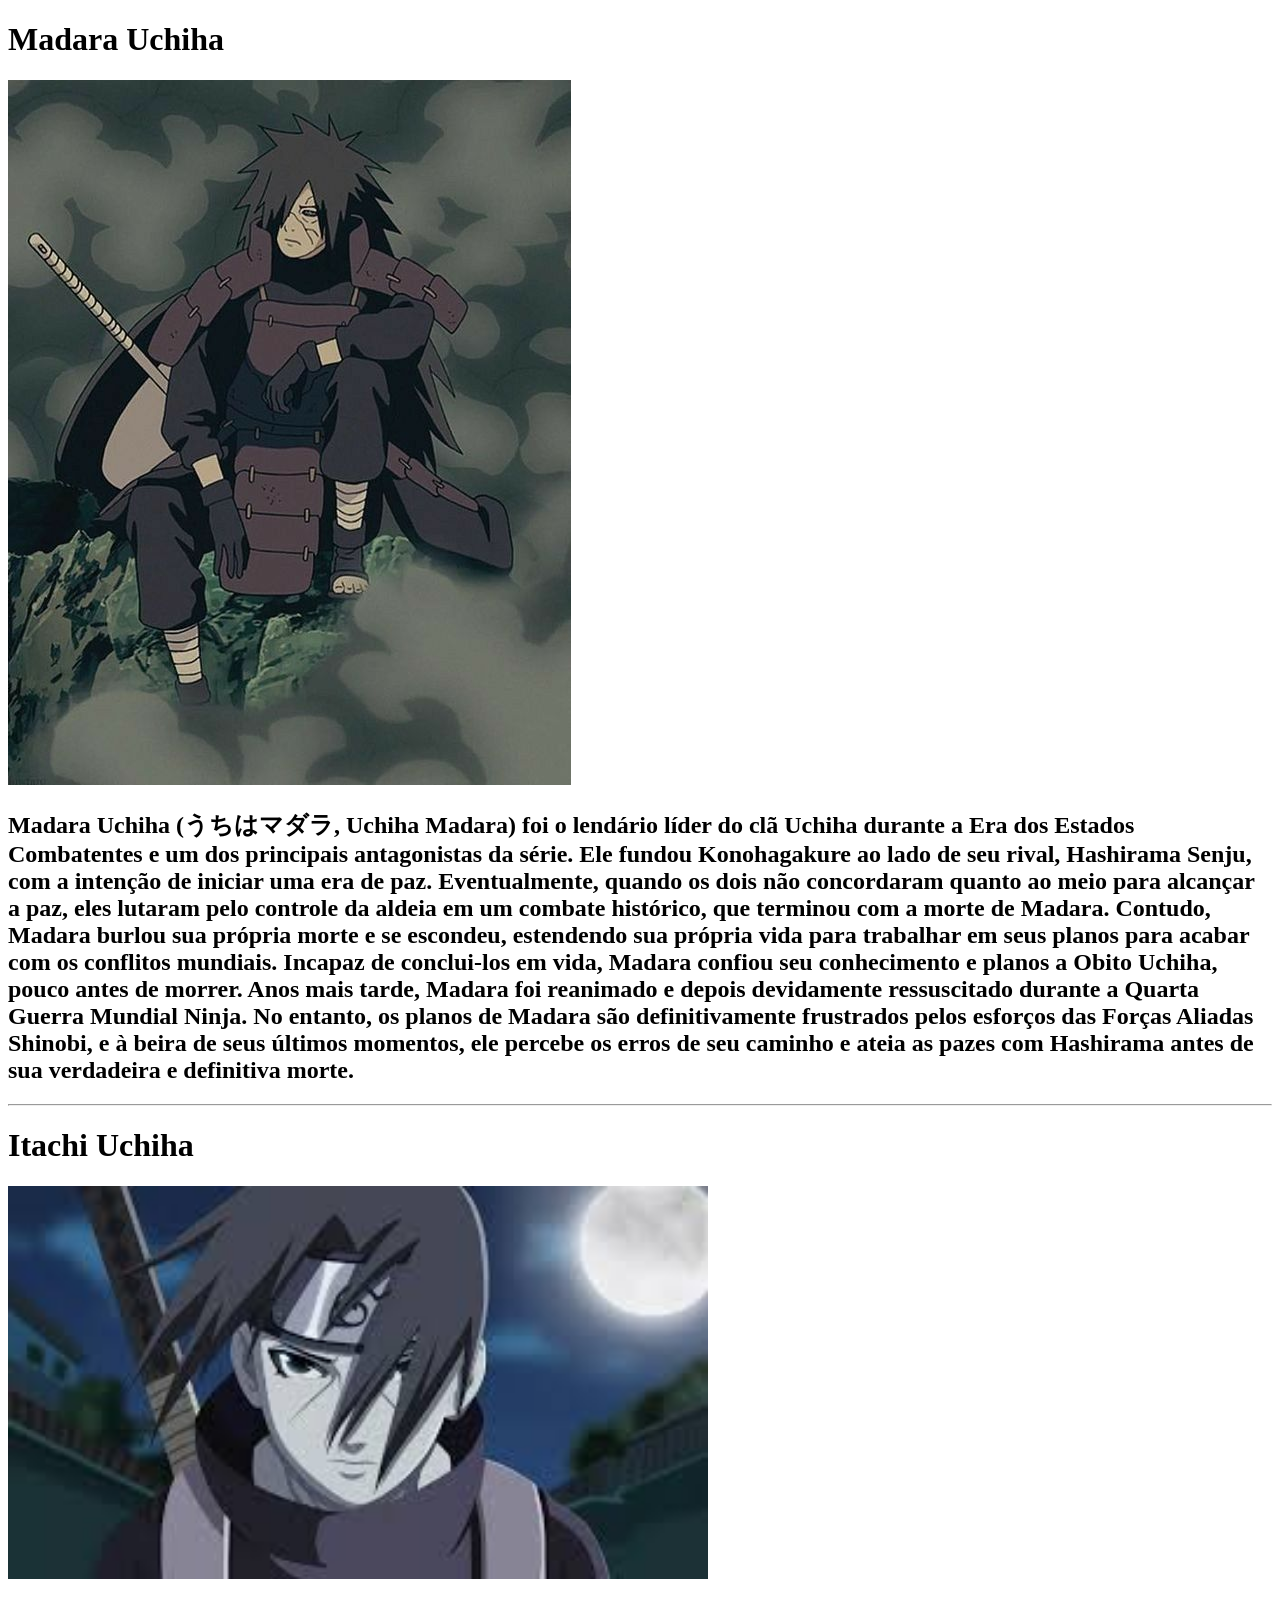
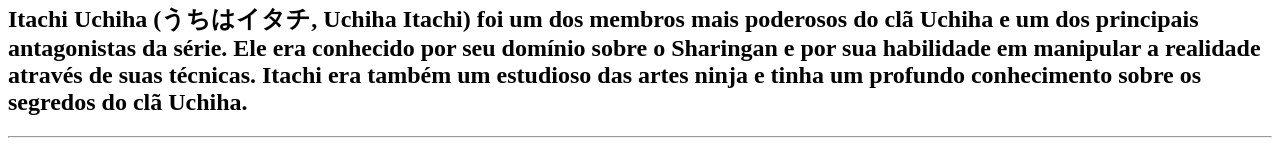
<file: exe001/index.html>
<!DOCTYPE html>
<html lang="Pt-BR">
<head>
    <meta charset="UTF-8">
    <meta name="viewport" content="width=device-width, initial-scale=1.0">
    <title>Madara</title>
</head>
<body>
    <h1>Madara Uchiha</h1>
    <img src="madara.jpg" alt="">
    <h2>Madara Uchiha (うちはマダラ, Uchiha Madara) foi o lendário líder do clã Uchiha durante a Era dos Estados Combatentes e um dos principais antagonistas da série. Ele fundou Konohagakure ao lado de seu rival, Hashirama Senju, com a intenção de iniciar uma era de paz. Eventualmente, quando os dois não concordaram quanto ao meio para alcançar a paz, eles lutaram pelo controle da aldeia em um combate histórico, que terminou com a morte de Madara. Contudo, Madara burlou sua própria morte e se escondeu, estendendo sua própria vida para trabalhar em seus planos para acabar com os conflitos mundiais. Incapaz de conclui-los em vida, Madara confiou seu conhecimento e planos a Obito Uchiha, pouco antes de morrer. Anos mais tarde, Madara foi reanimado e depois devidamente ressuscitado durante a Quarta Guerra Mundial Ninja. No entanto, os planos de Madara são definitivamente frustrados pelos esforços das Forças Aliadas Shinobi, e à beira de seus últimos momentos, ele percebe os erros de seu caminho e ateia as pazes com Hashirama antes de sua verdadeira e definitiva morte.</h3>
    <hr> <!-- faz uma linha no site-->
    <h1>Itachi Uchiha</h1>
     <img src="itachi.jpg" width = "700">
    <h2>Itachi Uchiha (うちはイタチ, Uchiha Itachi) foi um dos membros mais poderosos do clã Uchiha e um dos principais antagonistas da série. Ele era conhecido por seu domínio sobre o Sharingan e por sua habilidade em manipular a realidade através de suas técnicas. Itachi era também um estudioso das artes ninja e tinha um profundo conhecimento sobre os segredos do clã Uchiha.</h1>
    <hr>
    
    

</body>
</html>
</file>
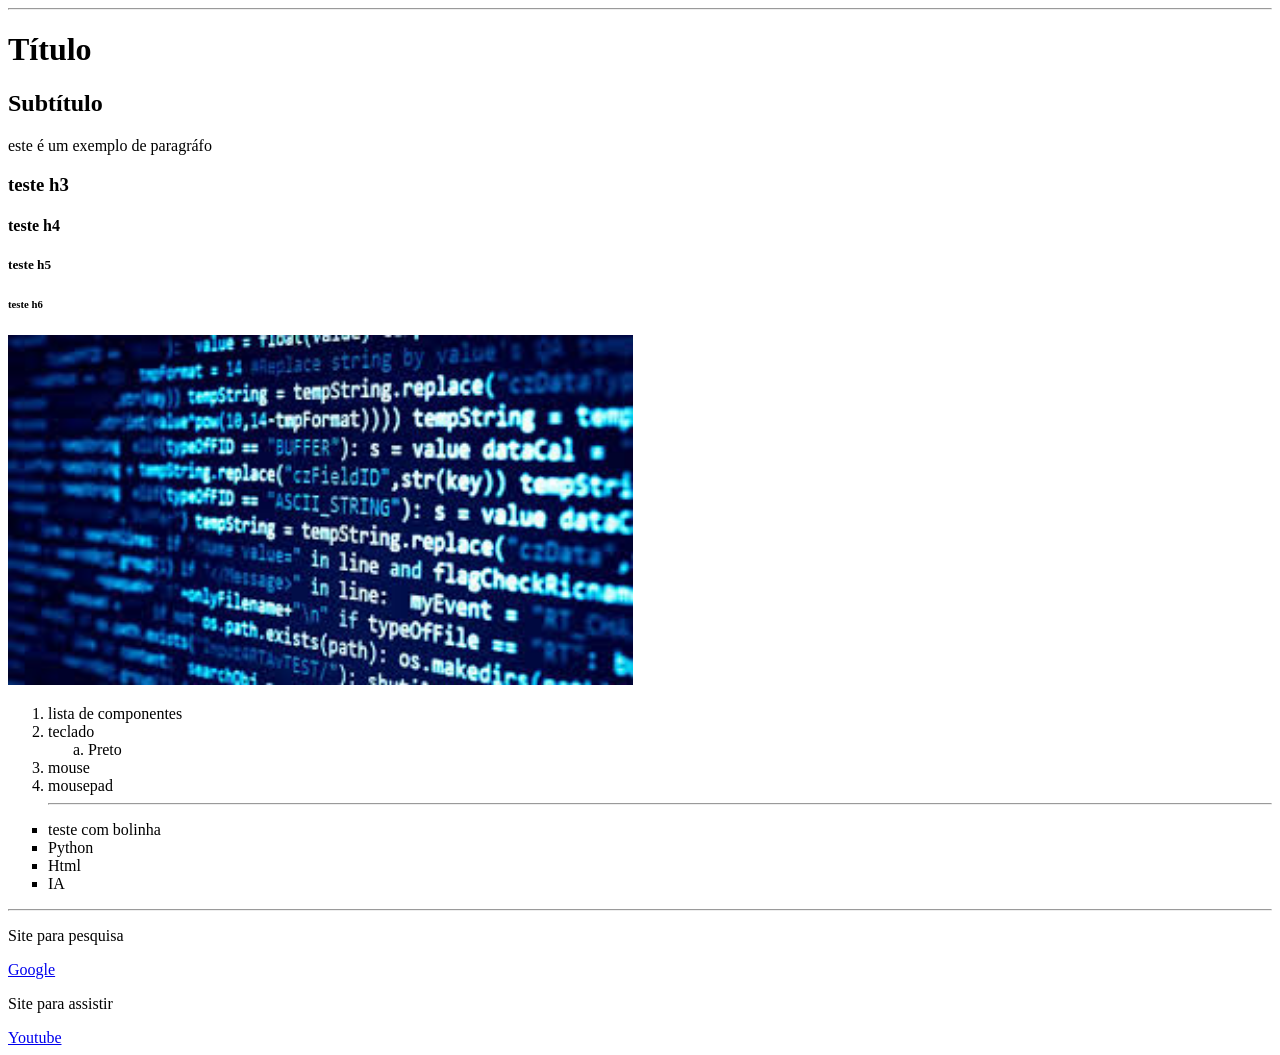
<file: exe002/index.html>
<!DOCTYPE html>
<html lang="pt-br">
<head><!--configuração-->
    <meta charset="UTF-8">
    <meta name="viewport" content="width=device-width, initial-scale=1.0">
    <title>Santt</title>
</head>
<body><!--Conteúdo do site-->
    <hr>
    <h1>Título</h1>
    <h2>Subtítulo</h2>
    <p>este é um exemplo de paragráfo</p> <!-- adicionar paragráfo-->
    <h3>teste h3</h3>
    <h4>teste h4</h4>
    <h5>teste h5</h5>
    <h6>teste h6</h6>
    <img src="prog.jpg" alt height="350" "imagem de programação">
    <ol type=""> <!--lista ordenada-->
        <li>lista de componentes
        <li>teclado
            <ol type="a">
                <li>Preto</li>
            </ol>
        <li>mouse
        <li>mousepad
            <hr>

    </ol>
    <ul type="square"> <!-- circle muda a bolinha e square é um quadrado-->
        <li>teste com bolinha</li>
        <li>Python</li>
        <li>Html</li>
        <li>IA</li>
    </ul>
    <hr>
    <p>Site para pesquisa</p>
    <a href="https://www.google.com">Google</a> <br><!--href é atributo, colocar link, serve como ancora-->
    <p>Site para assistir</p>
    <a href="https://www.youtube.com">Youtube<a>
    
</body>
</html>
</file>
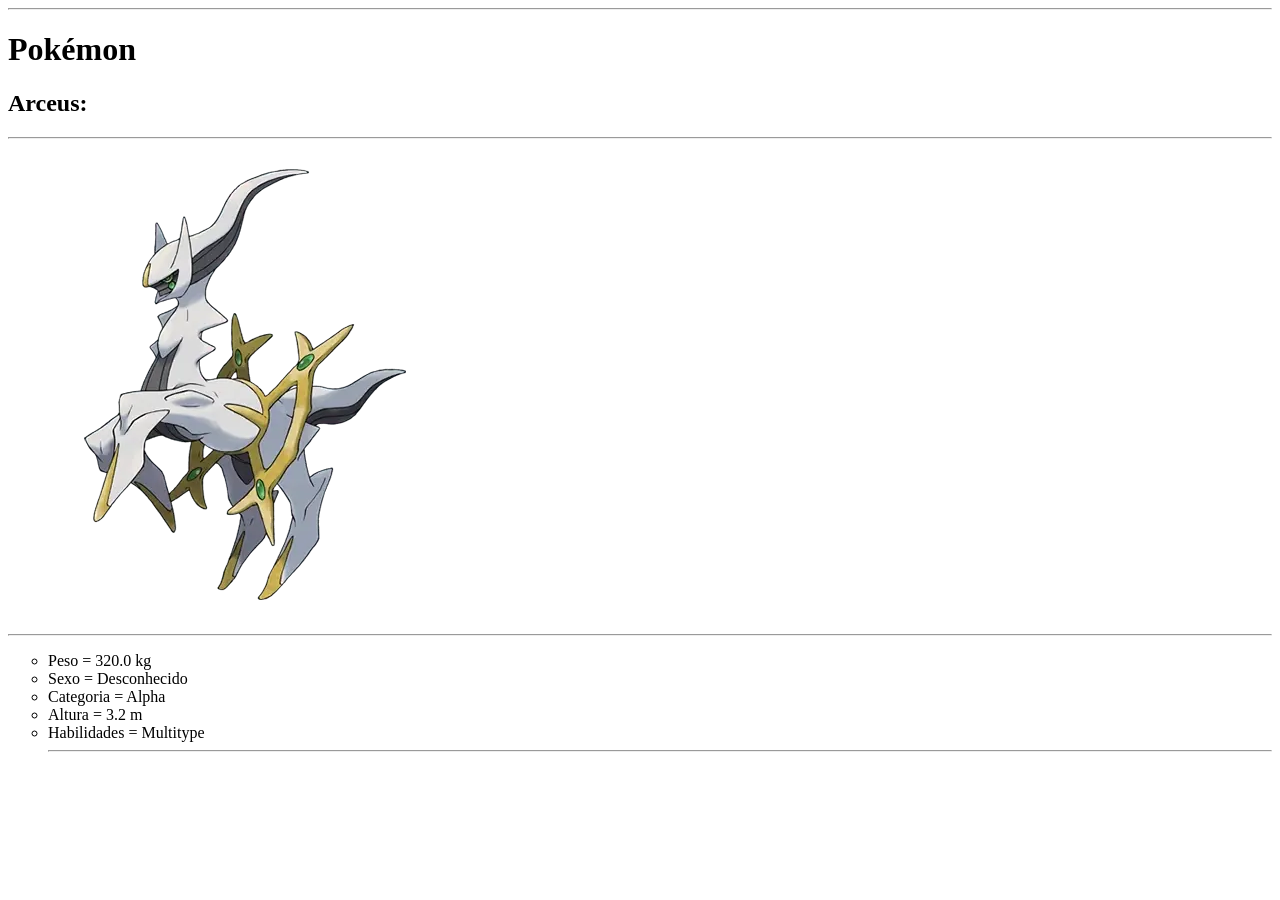
<file: exe001/pokemon.html>
<!DOCTYPE html>
<html lang="pt-br">
<head>
    <meta charset="UTF-8">
    <meta name="viewport" content="width=device-width, initial-scale=1.0">
    <title>Pokémon</title>
</head>
<body>
    <hr>
    <h1> Pokémon 
    <h2>Arceus: </h2>
    <hr>
    <img src="arceus.webp" alt="">
    <hr>

<ul type= "circle">
    <li>Peso = 320.0 kg</li>
    <li>Sexo = Desconhecido</li>
    <li>Categoria = Alpha </li>
    <li>Altura = 3.2 m</li>
    <li>Habilidades = Multitype </li>       
    <hr>
</ul>


</body>
</html>
</file>
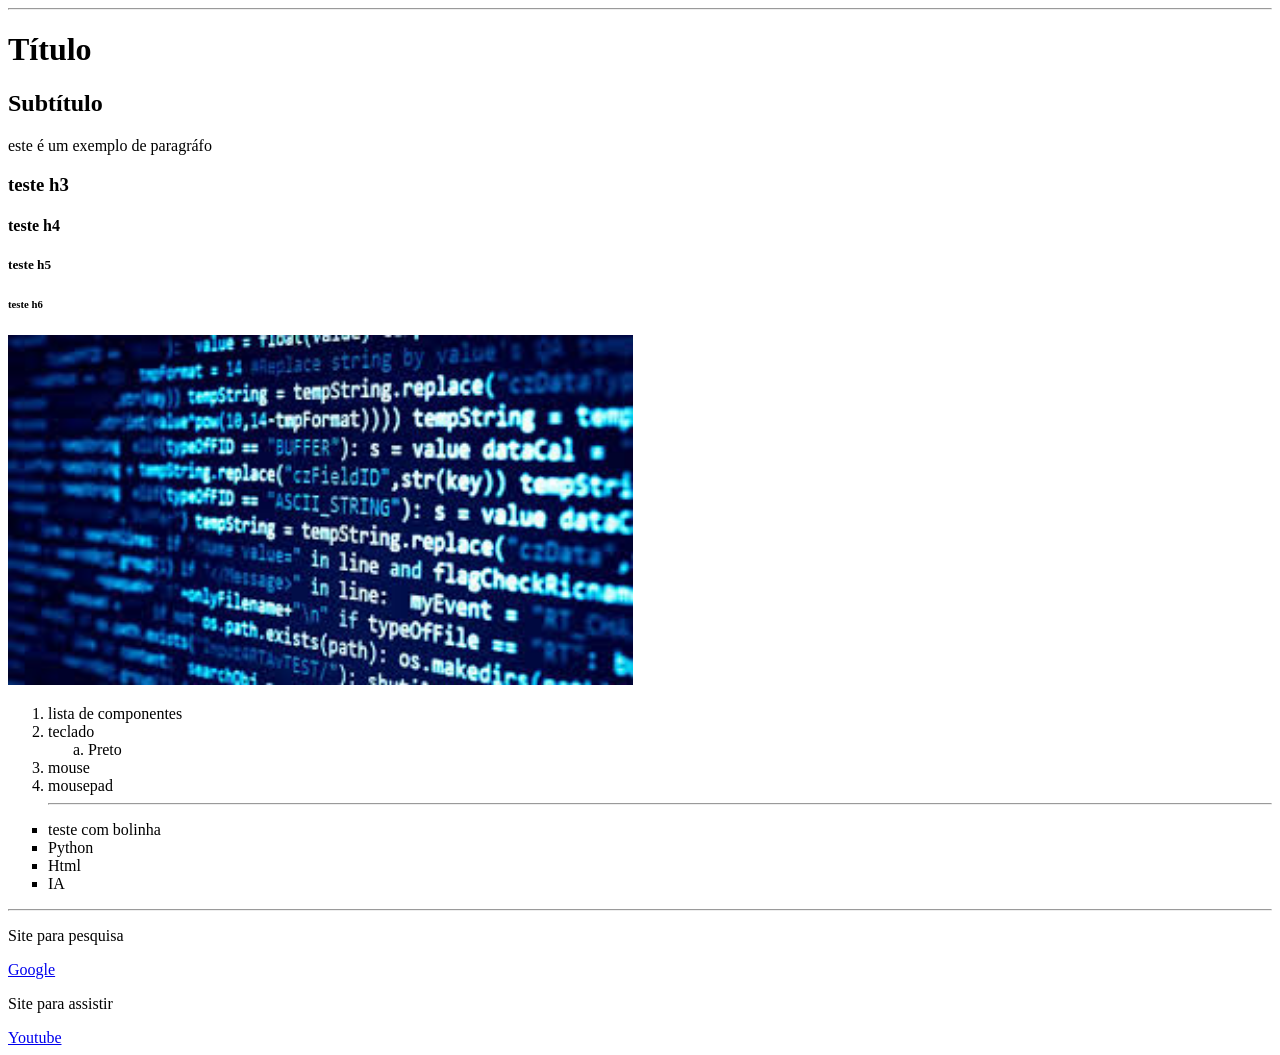
<file: exe002/index002.html>
<!DOCTYPE html>
<html lang="pt-br">
<head><!--configuração-->
    <meta charset="UTF-8">
    <meta name="viewport" content="width=device-width, initial-scale=1.0">
    <title>Santt</title>
</head>
<body><!--Conteúdo do site-->
    <hr>
    <h1>Título</h1>
    <h2>Subtítulo</h2>
    <p>este é um exemplo de paragráfo</p> <!-- adicionar paragráfo-->
    <h3>teste h3</h3>
    <h4>teste h4</h4>
    <h5>teste h5</h5>
    <h6>teste h6</h6>
    <img src="prog.jpg" alt height="350" "imagem de programação">
    <ol type=""> <!--lista ordenada-->
        <li>lista de componentes
        <li>teclado
            <ol type="a">
                <li>Preto</li>
            </ol>
        <li>mouse
        <li>mousepad
            <hr>

    </ol>
    <ul type="square"> <!-- circle muda a bolinha e square é um quadrado-->
        <li>teste com bolinha</li>
        <li>Python</li>
        <li>Html</li>
        <li>IA</li>
    </ul>
    <hr>
    <p>Site para pesquisa</p>
        <a href="https://www.google.com">Google</a> <br><!--href é atributo, colocar link, serve como ancora-->
    <p>Site para assistir</p>
        <a href="https://www.youtube.com">Youtube<a>
    
</body>
</html>
</file>
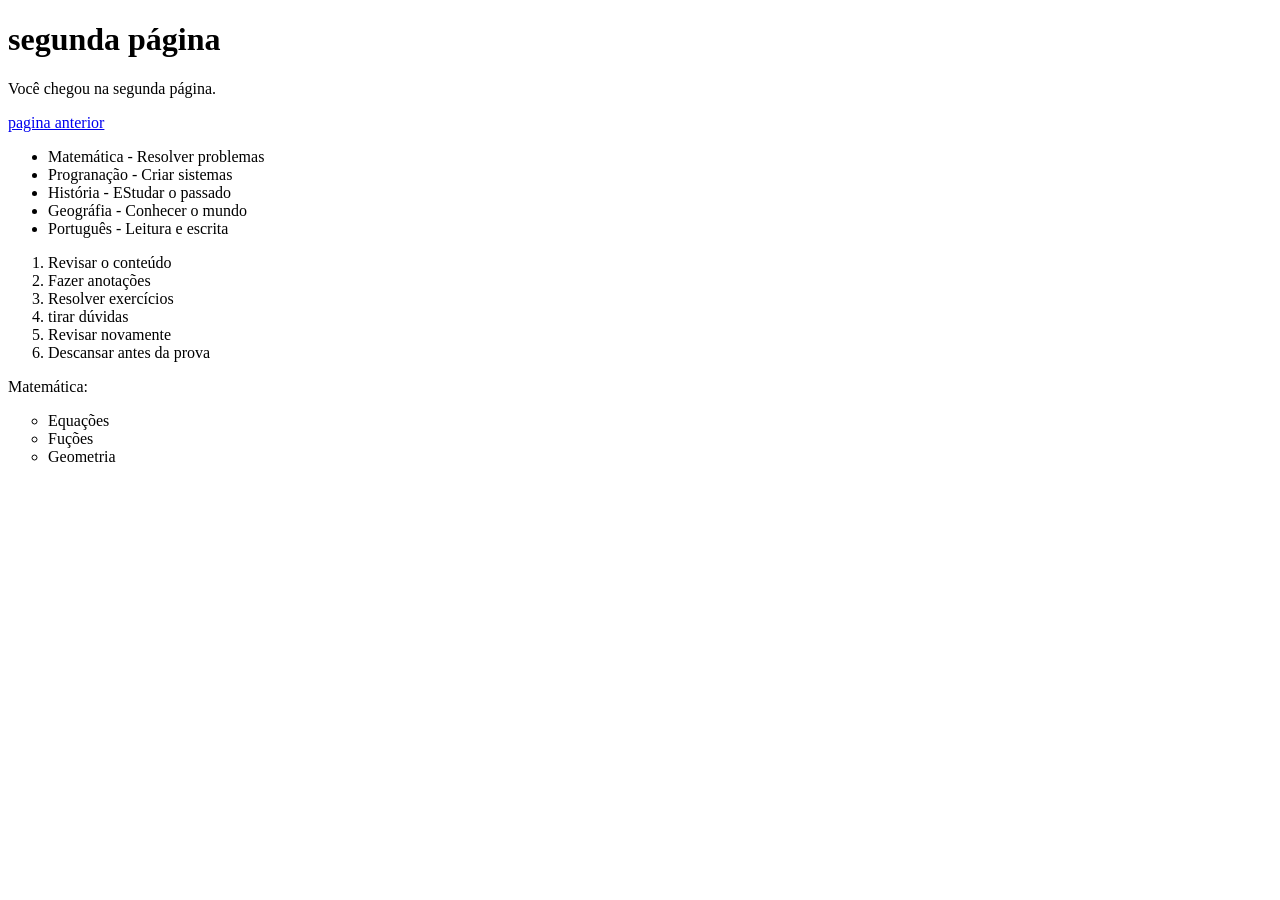
<file: exe002/segunda.html>
<!DOCTYPE html>
<html lang="pt-br">
<head>
    <meta charset="UTF-8">
    <meta name="viewport" content="width=device-width, initial-scale=1.0">
    <title>Pagina interna</title>
</head>
<body>
    <h1>segunda página</h1>
    <p>Você chegou na segunda página. </p>
    <a href="atividade.html"_blank" >pagina anterior </a>

    <ul type="A" >
        <li>Matemática - Resolver problemas</li>
        <li>Progranação - Criar sistemas</li>
        <li>História - EStudar o passado</li>
         <li>Geográfia - Conhecer o mundo </li>
        <li>Português - Leitura e escrita
        </li>

    </ul>

    <ol type="" >
        <li>Revisar o conteúdo </li>
        <li>Fazer anotações  </li>
        <li>Resolver exercícios  </li>
        <li>tirar dúvidas  </li>
        <li>Revisar novamente </li>
        <li>Descansar antes da prova</li>
    </ol>
    
</ul>Matemática:</ul>
        <ul type="circle">
                <li>Equações</li>
                <li>Fuções</li>
                <li>Geometria</li>



</body>
</html>
</file>
